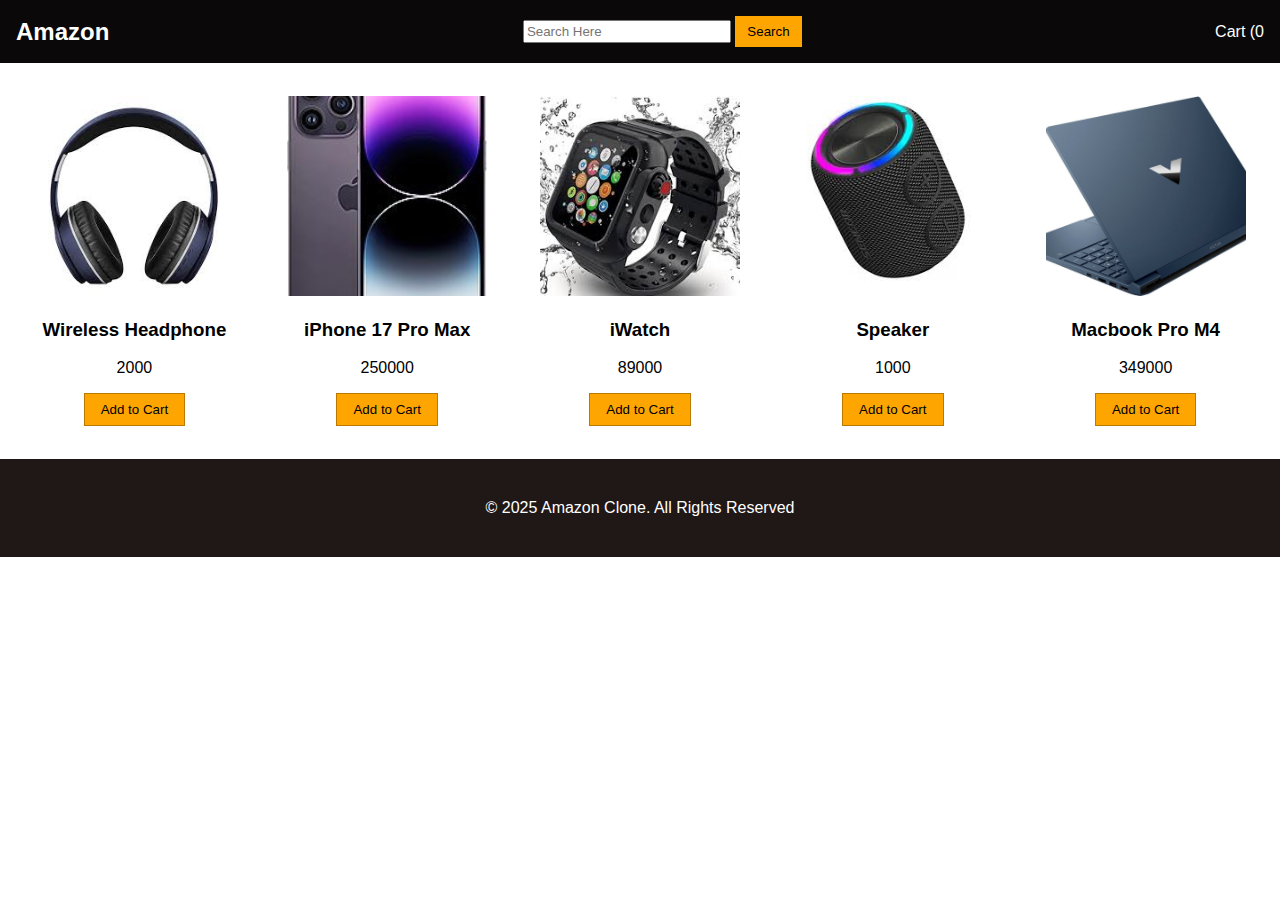
<file: index.html>
<!DOCTYPE html>
<html lang="en">
<head>
    <link rel="stylesheet" href="style.css">
    <meta charset="UTF-8">
    <meta name="viewport" content="width=device-width, initial-scale=1.0">
    <meta http-equiv="X-UA-Compatible" content="ie=edge">
    <title>Amazon</title>
</head>
<body>
   
    <header>
        <div class="logo">Amazon</div><!--amazon logo-->
        <div><input type="text" placeholder="Search Here">
            <button>Search</button>
        </div>
        <div class="cart-link">
            <a href="checkout.html">Cart (<span id="cart-count">0)</span></a>
        </div>
    </header>
    <main id="product-list"></main>


    <footer>
        <p>&copy; 2025 Amazon Clone. All Rights Reserved</p>
    </footer>

    <script src="script.js"></script>
</body>
</html>
</file>
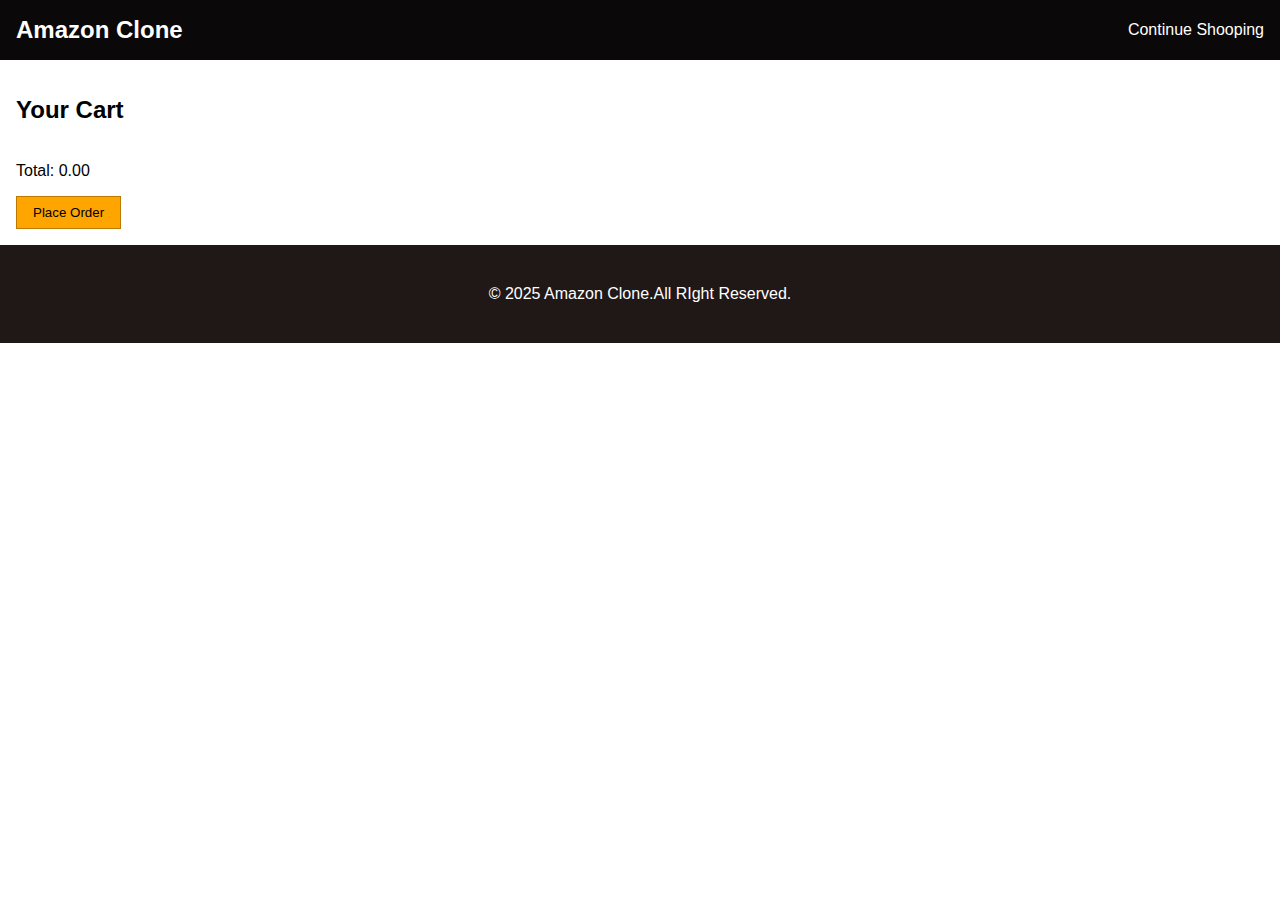
<file: checkout.html>
<!DOCTYPE html>
<html lang="en">
<head>
    <link rel="stylesheet" href="style.css">
    <meta charset="UTF-8">
    <meta name="viewport" content="width=device-width, initial-scale=1.0">
    <title>Checkout</title>
</head>
<body>
    <header>
    <div class="logo">Amazon Clone</div>
    
    <a href="index.html">Continue Shooping</a>
    </header>
    <main>
        <h2>Your Cart</h2>
        <ul id="checkout-item"></ul>
        <p>Total: <span id="checkout-total">NRS. 0.00</span></p>
        <button onclick="completeCheckout()">Place Order</button>
    </main>
    <footer>
        <p>&copy; 2025 Amazon Clone.All RIght Reserved.</p>
    </footer>
    <script src="checkout.js"></script>
</body>
</html>
</file>
<file: style.css>
body{
    font-family: Arial, Helvetica, sans-serif;
    margin: 0;
    background: white;
}

header {
    background-color: rgb(10, 8, 8);
    color: white;
    display: flex;
    justify-content: space-between;
    align-items: center;
    padding: 1rem;
}
header input{
    padding: 2px;
    width: 200px;
}
header button{
    padding: 8px 12px;
    background-color: orange;
    border: none;
    cursor: pointer;
}
.logo{
    font-size: 1.5rem;
    font-weight: bold;
}
a{
    color: white;
    text-decoration: none;
}
main{
    padding: 1rem;
}

#product-list{
    display: grid;
    grid-template-columns: repeat(auto-fit, minmax(220px, 1fr));
    gap: 1rem;
    


}
.product{
    background-color: white;
    border: 1px, solid white;
    padding: 1rem;
    border-radius: 6px;
    text-align: center;

}

.product img{
    width:200px;
     height: 200px;
     object-fit: cover;

}

button{
    background-color: orange;
    border:  1px solid rgba(0, 0, 0, 0.266);
    padding: 0.5rem 1rem;
    cursor: pointer;
}
ul{

list-style:none;
padding: 1px;
}

li{
    background: white;
    margin-bottom: 0.5rem;
    padding: 0.5rem;
    border: 1px solid orangered;
}

footer{
    background-color: rgb(32, 23, 23);
    color:white;
    text-align: center;
    padding: 1.5rem;
}
</file>
